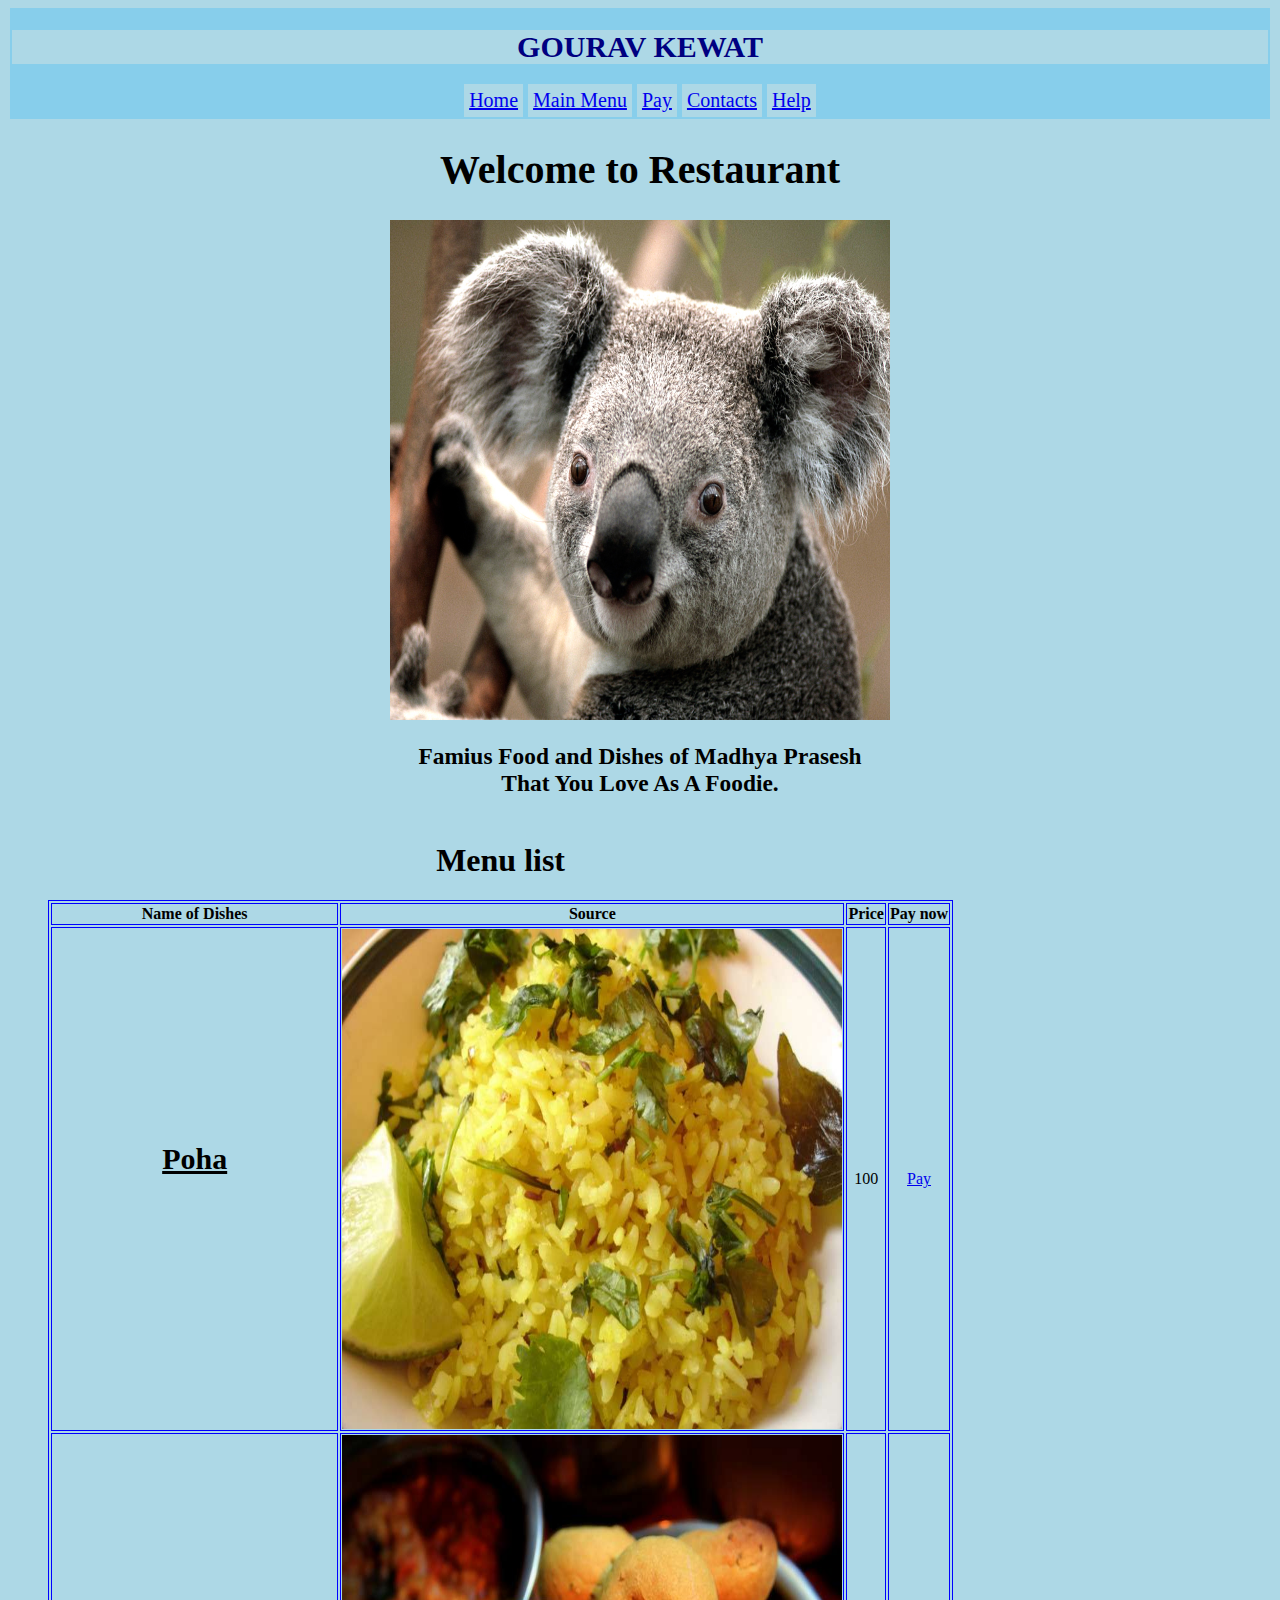
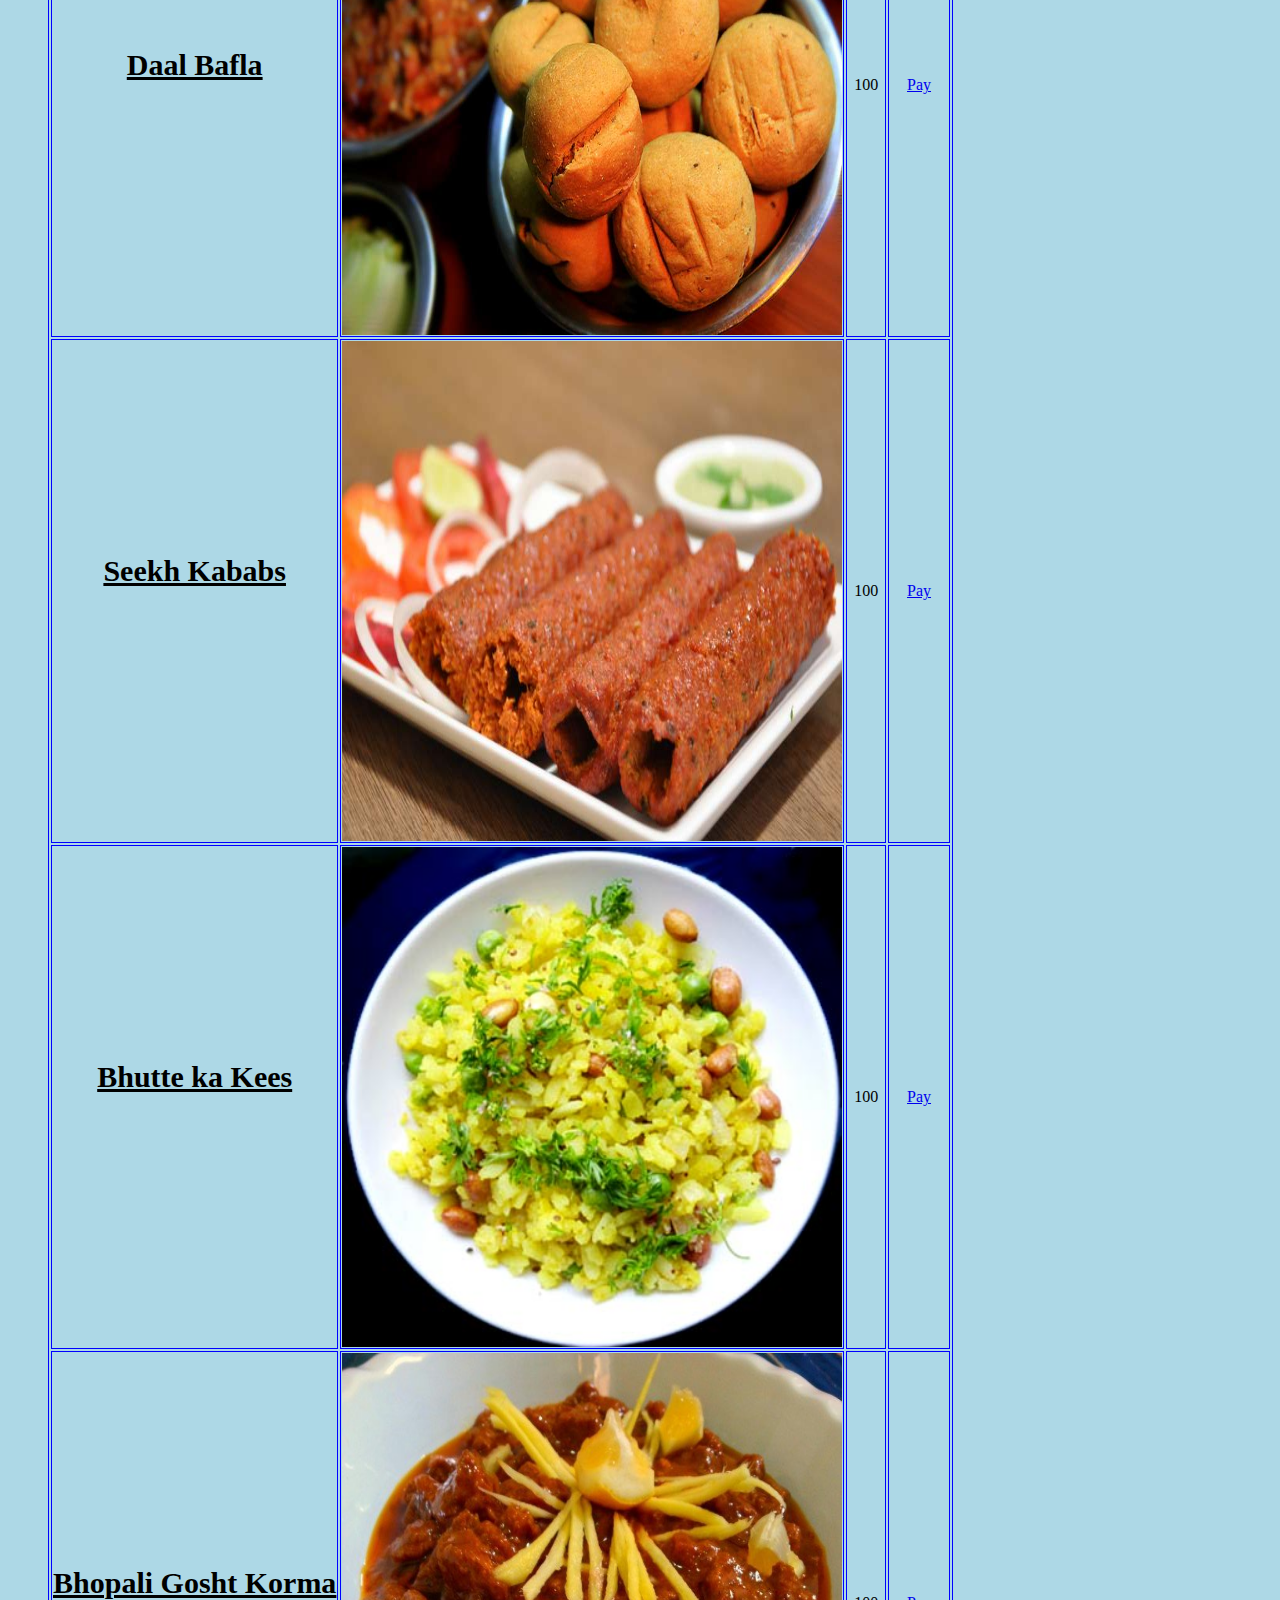
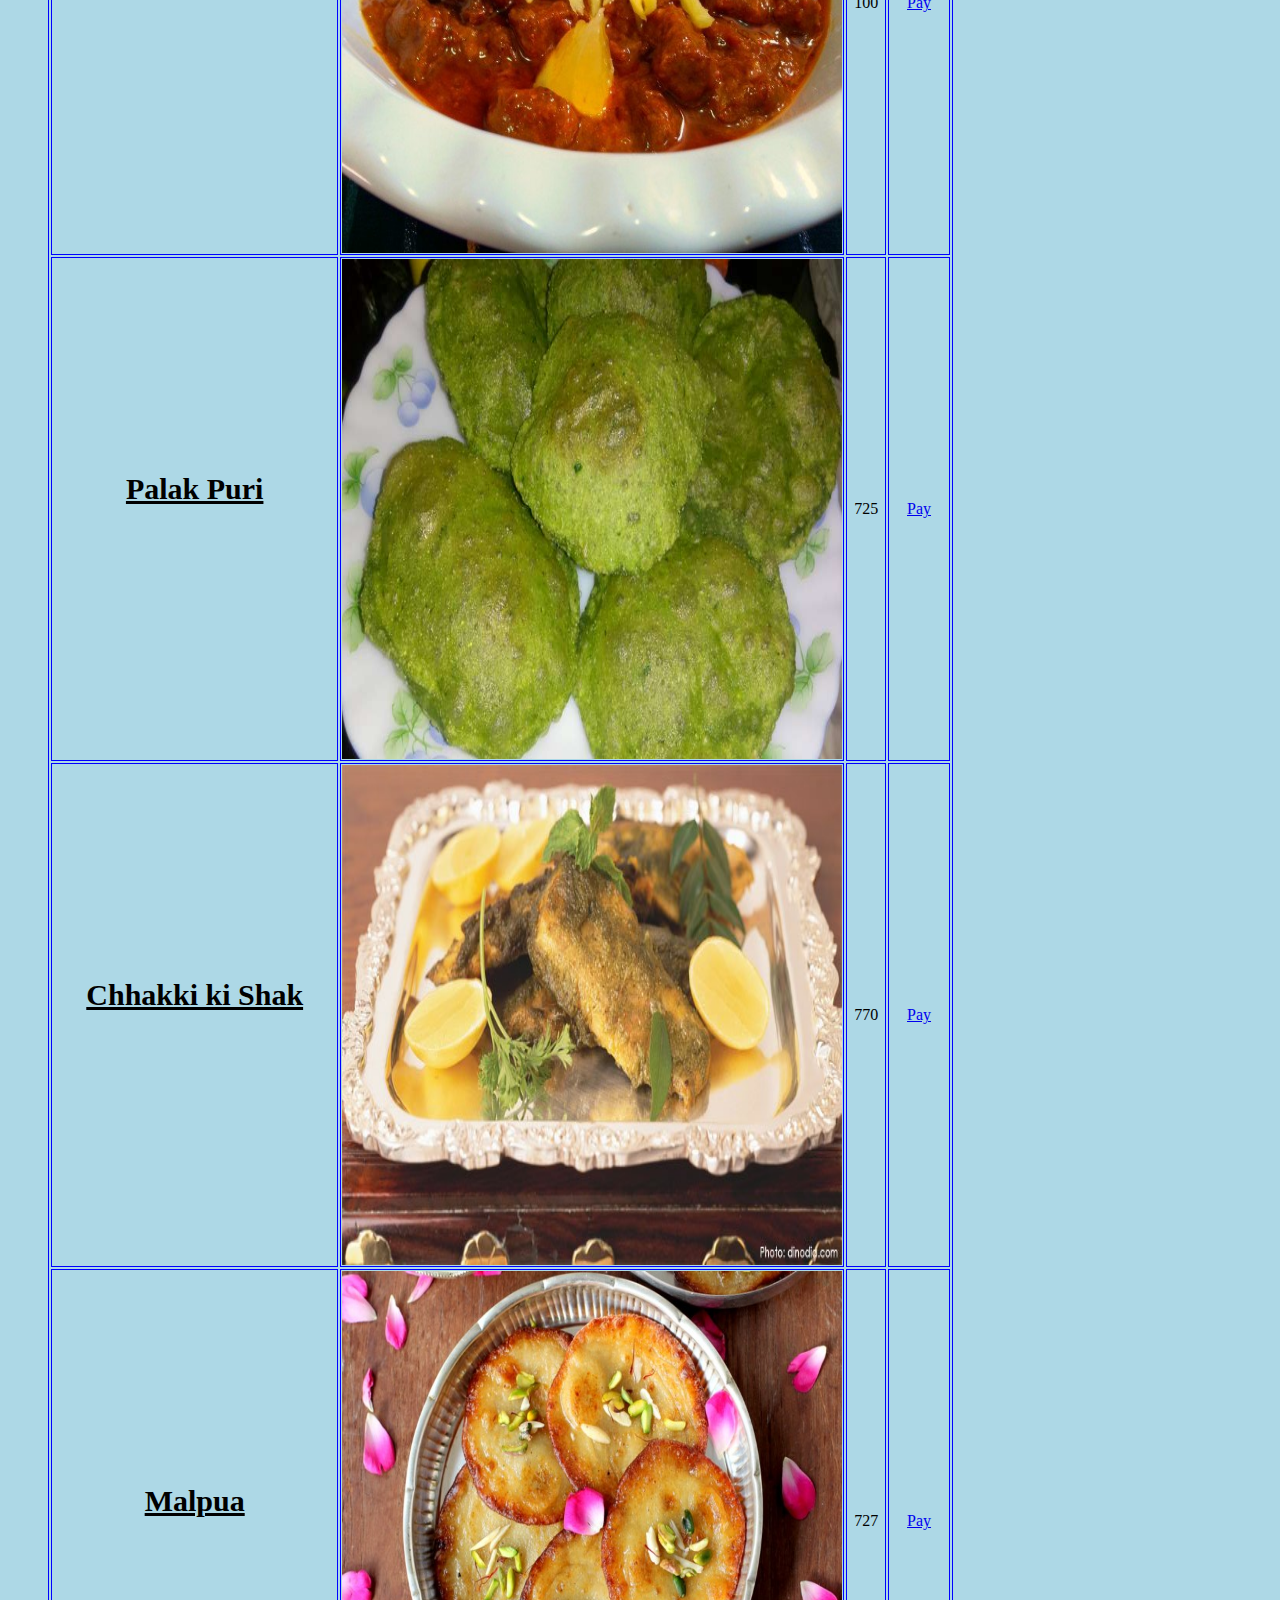
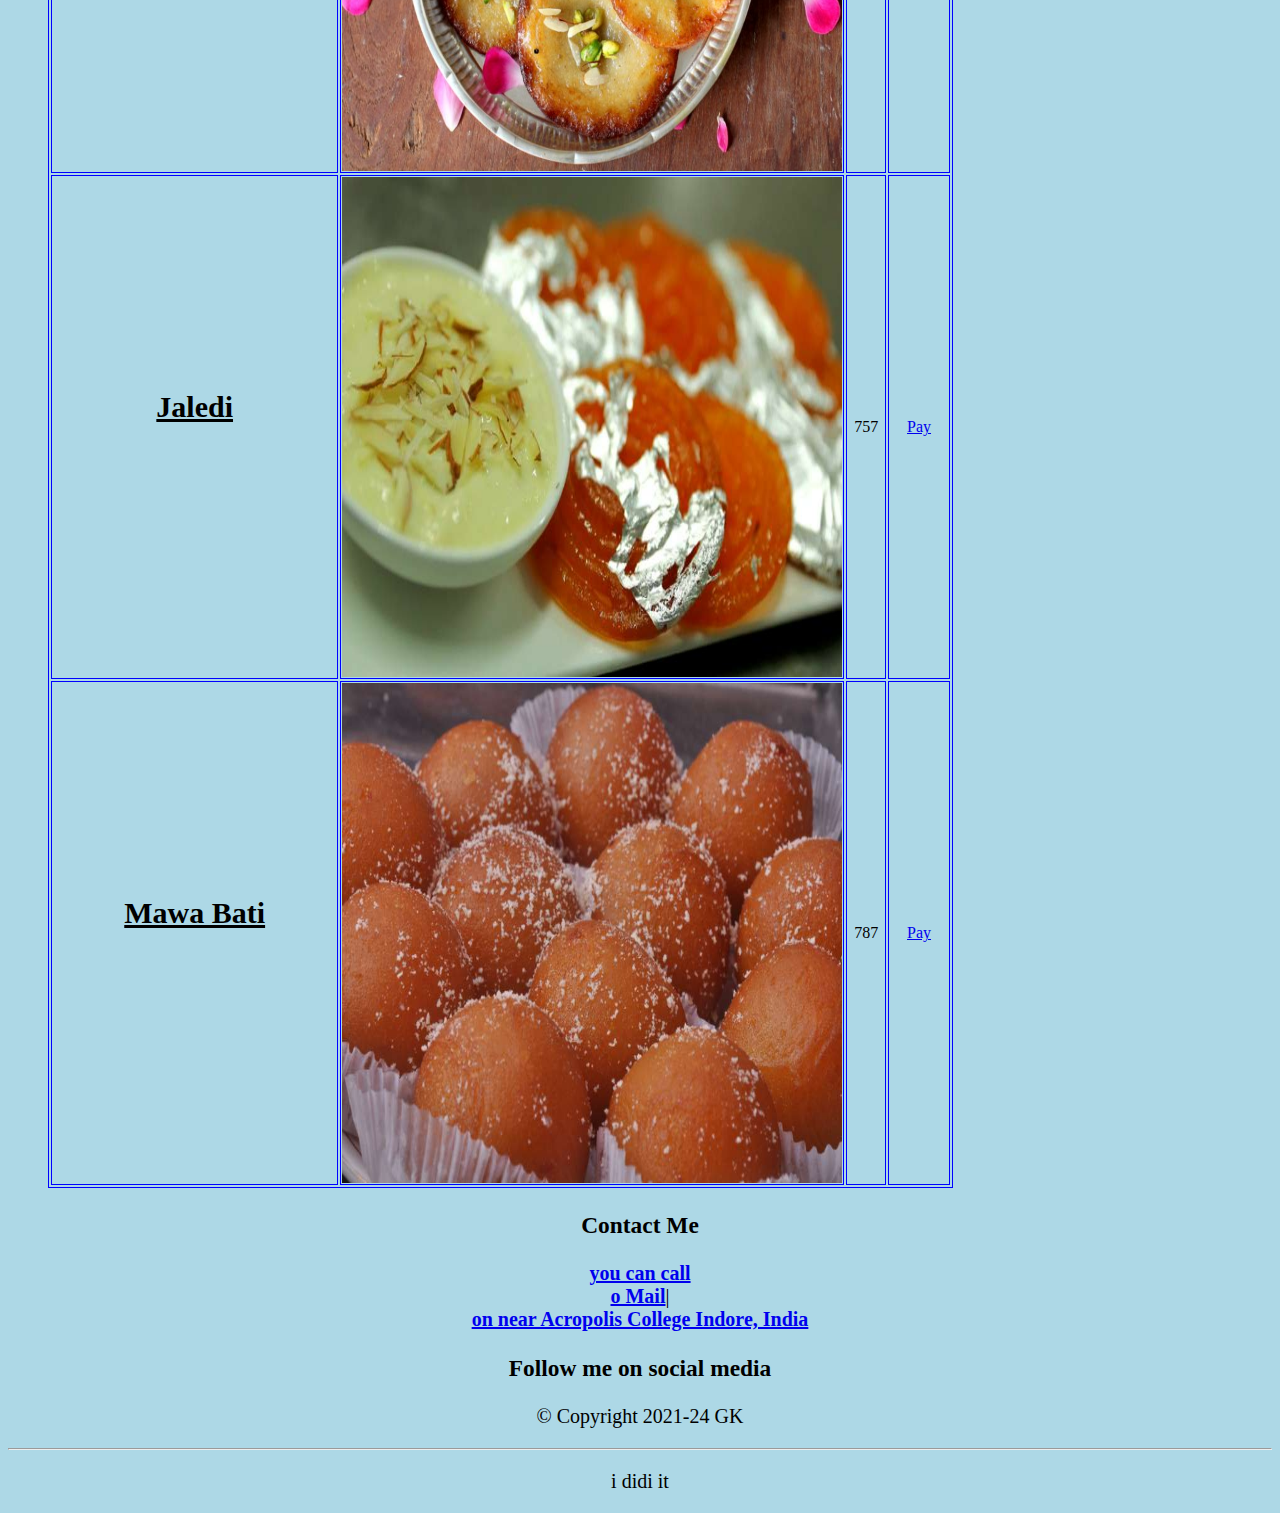
<file: dishe.html>
<!--DOChtml-->
<html>
<head id="top">
<meta charset="UTF-8"> 
<meta http-equiv="X-UA-Compatible" content="IE=edge">  
<title>Menu Card</title>
<!--CSS-->
<link rel="stylesheet" type="text/css" href="know.css">
</head>
<body>
<div class="header">
<ul class="nav"> 
	<h1 style="color:navy; font-size:30px" ><b>GOURAV KEWAT</b></h1>
  <li><a href="#top">Home</a></li>
  <li><a href="#oop">Main Menu</a></li>
  <li><a href="https://paytm.com/" target="_black">Pay</a></li>   
  <li><a href="#Contact">Contacts</a></li>
  <li><a href="https://www.google.co.in/" target="_black">Help</a></li>
</ul>
</div>
<div class="main">
<h1>Welcome to Restaurant</h1>
<img src="logo.jpg" alt="logo" height="200px" width="200px">
<h3 style="text-align:center">Famius Food and Dishes of Madhya Prasesh </br> That You Love As A Foodie.</h3>
</div>
<div id="oop">
<ul type="1"; class="menu" >
 
<table>
<caption><h1>Menu list</h1></caption>
<tr style="text-align:bold">
	<th>Name of Dishes</th>
	<th>Source</th>
	<th>Price</th>
	<th>Pay now</th> 
</tr>
  
 <tr>
	<td><h4>Poha<h4></td>
	<td><img style="text-align:center" src="poha.jpg" alt="poha"  ></td>	 
	<td>100</td>
	<td><a href="https://paytm.com/" target="_black">Pay</a></</td>
</tr>
<tr>
	<td><h4>Daal Bafla</h4></td>
	<td><img src="daal bafla.jpg" alt="Daal Bafla"  ></td>
	<td>100</td>
	<td><a href="https://paytm.com/" target="_black">Pay</a></td>
</tr>
<tr>
	<td><h4>Seekh Kababs</h4></td>
	<td><img src="Seekh Kabab.jpg" alt="Seekh Kababs"  ></td>
	<td>100</td>
	<td><a href="https://paytm.com/" target="_black">Pay</a></td>
</tr> 
<tr>
	<td><h4>Bhutte ka Kees</h4></td>
	<td><img src="bhutte ki kees.jpg" alt="Bhutte ka Kees"  ></td>
	<td>100</td>
	<td><a href="https://paytm.com/" target="_black">Pay</a></td>
</tr> 
<tr>
	<td><h4>Bhopali Gosht Korma<h4></td>
	<td><img src="gosht korma.jpg" alt="Bhopali Gosht Korma"  ></td>
	<td>100</td>
	<td><a href="https://paytm.com/" target="_black">Pay</a></td>
</tr> 
<tr>
	<td><h4>Palak Puri</h4></td>
	<td><img src="palak puri.jpg" alt="Palak Puri"  ></td>
	<td>725</td>
	<td><a href="https://paytm.com/" target="_black">Pay</a></td>
</tr> 
<tr>
	<td><h4>Chhakki ki Shak</h4></td>
	<td><img src="chakki ki shak1.jpg" alt="Chhakki ki Shak"  ></td>
	<td>770</td>
	<td><a href="https://paytm.com/" target="_black">Pay</a></td>
</tr> 
<tr>
	<td><h4>Malpua</h4></td>
	<td><img src="malpua.jpg" alt="Malpua"  ></td>
	<td>727</td>
	<td><a href="https://paytm.com/" target="_black">Pay</a></td>
</tr> 
<tr>
	<td><h4>Jaledi</h4></</td>
	<td><img src="jalebi.jpg" alt="Jaledi"  ></td>
	<td>757</td>
	<td><a href="https://paytm.com/" target="_black">Pay</a></td>
</tr> 
<tr>
	<td><h4>Mawa Bati</h4></td>
	<td><img src="mawa bati.jpg" alt="Mawa Bati"  ></td>
	<td>787</td>
	<td><a href="https://paytm.com/" target="_black">Pay</a></td>
</tr> 
</table> 
</ul>
</div>
<div class="contact">
        <h3>Contact Me</h3>
        <b><i class="fas fa-phone-alt"> </i><a href="tel:+916232887757"> you can call  </a></b><br>
        <b><i class="far fa-envelope-open"> </i><a href="https://mailto:gouravkewat2002@gmail.com"> o Mail</a></b>|<br>
        <b><i class="fas fa-walking"></i> <a href="https://www.google.com/maps/@22.8240467,75.9516192,361m/data=!3m1!1e3"> on near Acropolis College Indore, India</a></b>
</div>
<h3>Follow me on social media</h3>
<a href="https://mailto:gouravkewat2002@gmail.com"></a><i class="fas fa-envelope"></i>   
<a href="https://www.linkedin.com/in/gourav-kewat-070a74206/"></a><i class="fab fa-linkedin"></i>  
<a href="https://www.facebook.com/gourav.kewat.14/"></a><i class="fab fa-facebook-f"></i> 
<a href="https://www.instagram.com/gaurav_kew/"></a><i class="fab fa-instagram-square"></i> 
<p>© Copyright 2021-24 GK</p> 
<hr>
<p>i didi it</p>
</body>
</html>
</file>
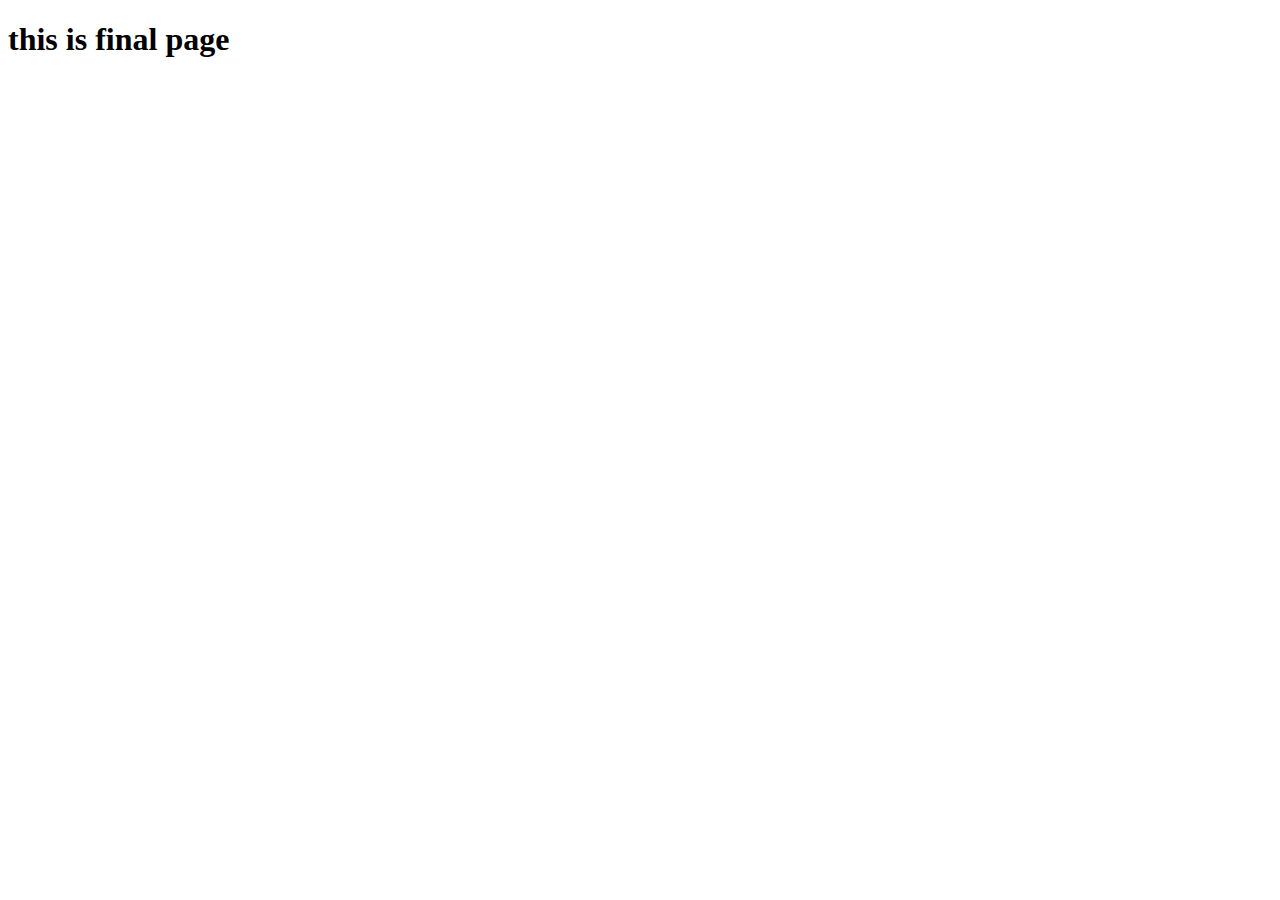
<file: frame.html>
<!DOCTYPE html>
<html>
    <head>
    <title>freams</title>
    <style>
        
    </style>
    </head><body>
 <h1>this is final page</h1>
    <frameset col="25%,50%,25%">
	<frame src="Frame1.html">  
	<frame src="Frame2.html">  
	<frame src="Frame3.html"> 
	</frameset>
</body>
 
</html>
</file>
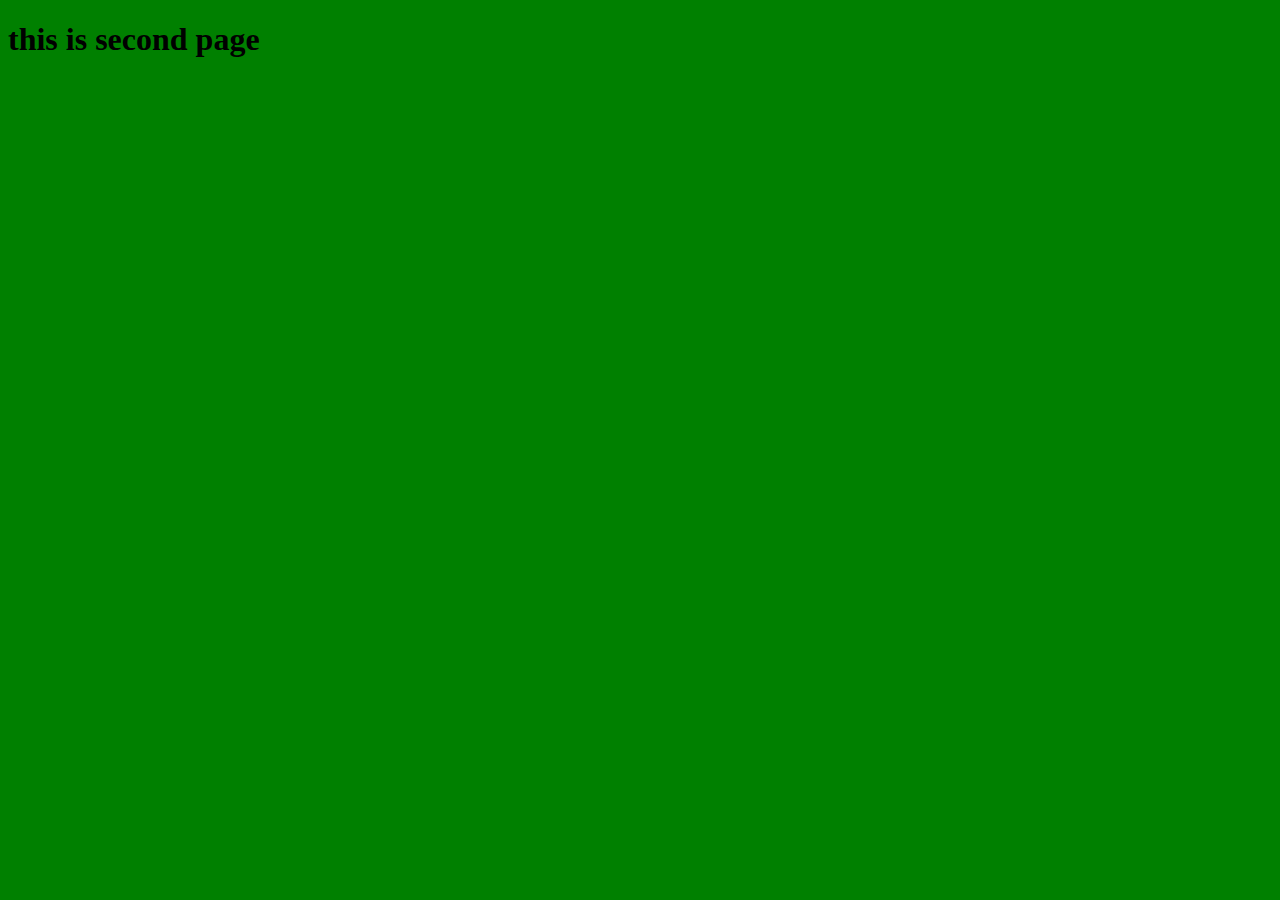
<file: Frame2.html>
<!DOCTYPE html>
<html>
    <head>
    <title>fream 2</title>
    <style>
   *{ background-color:green;}    
    </style>
    </head>
 <h1>this is second  page</h1>
    <!--<frameset cols="25%,50%,25%">
	<frame src="Frame1.html"> 
	<frame src="Frame2.html"> 
	<frame src="Frame2.html"> 
	</frameset>-->

 
</html>
</file>
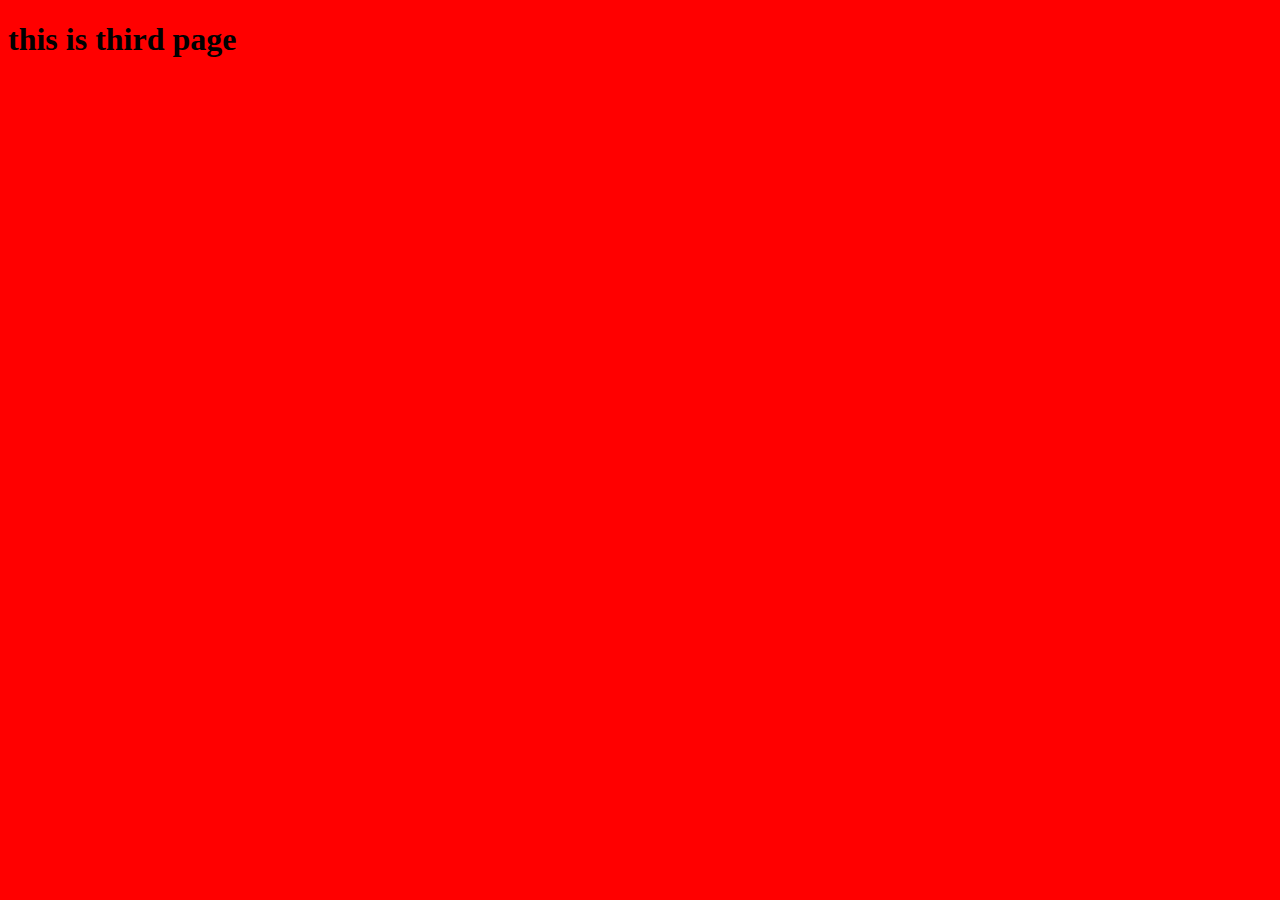
<file: Frame3.html>
<!DOCTYPE html>
<html>
    <head>
    <title>fream 3</title>
    <style>
    *{background-color:red;  }  
    </style>
    </head>
 <h1>this is third  page</h1>
    <!--<frameset cols="25%,50%,25%">
	<frame src="Frame1.html"> 
	<frame src="Frame2.html"> 
	<frame src="Frame2.html"> 
	</frameset>
-->
 
</html>
</file>
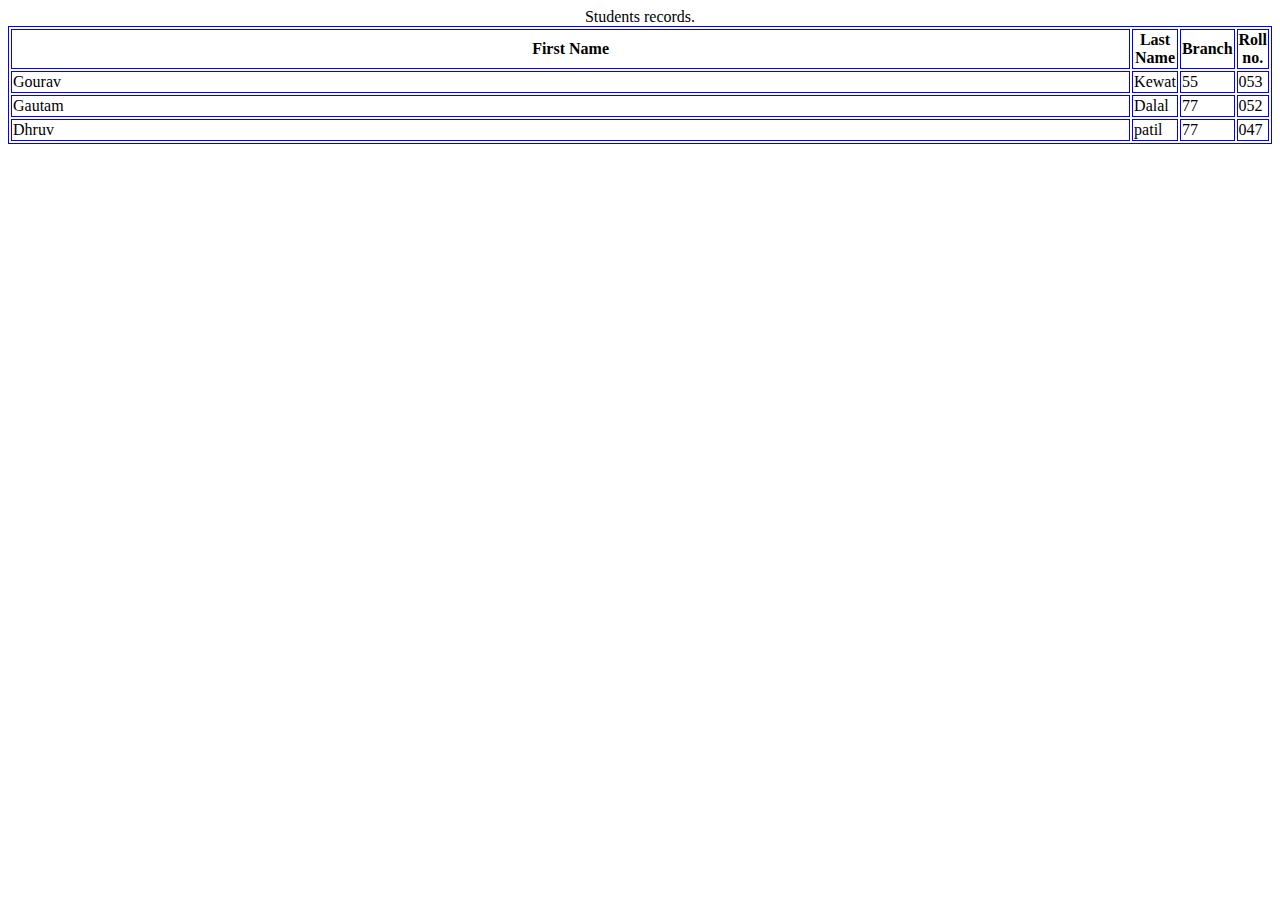
<file: table.html>
<!DOCTYPE html>
<html>
<head>
<title></title>
<link rel="stylesheet" href="">
<style>
	table,th,td{
	border:1px solid blue;
	width:100%;}
</style>
</head>
<body>
<table>
<caption>Students records.</caption>
<tr>
	<th >First Name</th>
	<th>Last Name</th>
	<th>Branch</th>
	<th >Roll no.</th> 
</tr>
  
 <tr>
	<td>Gourav</td>
	<td>Kewat</td>
	<td>55</td>
	<td>053</td>
</tr>
<tr>
	<td>Gautam</td>
	<td>Dalal</td>
	<td>77</td>
	<td>052</td>
</tr>
<tr>
	<td>Dhruv</td>
	<td>patil</td>
	<td>77</td>
	<td>047</td>
</tr> 
</table>
</body>
</html>
</file>
<file: know.css>
*{
background-color:white;
font-family:Bradley Hand ITC;
background-color:lightblue;
text-align:center; 
 
 }
img{
	
	height:500px;
	width:500px;	
	border-color:black;
	border:2px;
}
.nav {
  background-color: skyblue; 
  list-style-type: none; 
text-align:center;  
  margin: 0;
padding: 0;
}
.nav li {
  display: inline-block;
  font-size:5px;
  padding:5px;
  font-size:20px;
}
 .menu{
	color:black;
	width:50% right;
}
.header{  
padding:2px;
background-color:skyblue;
margin:2px; 

}
.menu h4{
	text-decoration:underline;
	text-decoration:bold;
	font-size:30px;
}
.main {
	text-align:center;
}
body{
	font-size:20px;
	
}
table,th,td{
	text-align:center;
	border:1px solid blue;
}
ooh{
	text-align:center;
}
</file>
